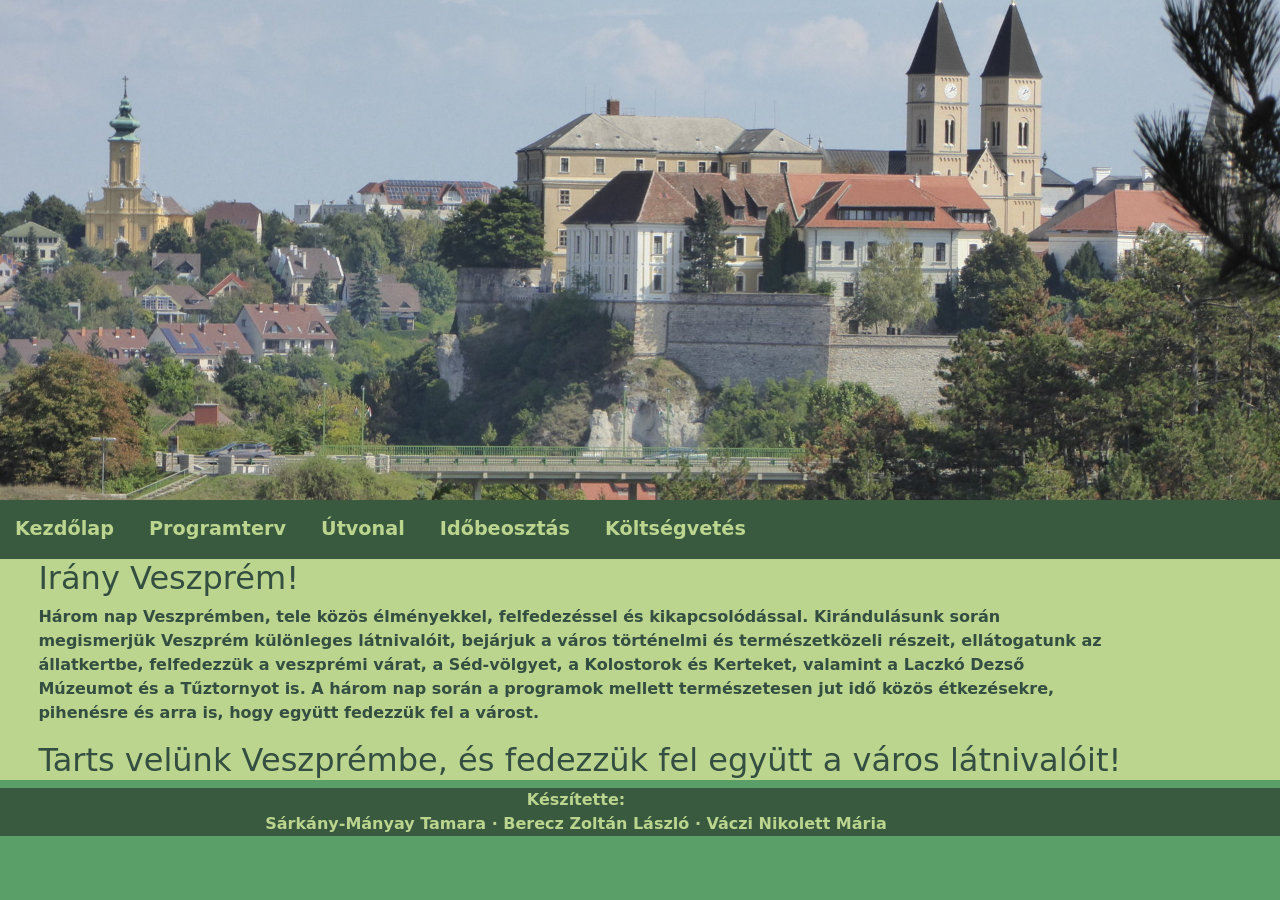
<file: PROJEKTMUNKA/index.html>
<!DOCTYPE html>
<html lang="hu">
<head>
    <meta charset="UTF-8">
    <meta name="viewport" content="width=device-width, initial-scale=1.0">
    <title>Kirándulunk Veszprémbe!</title>
    <link href="https://cdn.jsdelivr.net/npm/bootstrap@5.3.8/dist/css/bootstrap.min.css" rel="stylesheet" integrity="sha384-sRIl4kxILFvY47J16cr9ZwB07vP4J8+LH7qKQnuqkuIAvNWLzeN8tE5YBujZqJLB" crossorigin="anonymous">
    <link rel="stylesheet" href="style.css">
</head>
<body>
    <header></header>

    <nav>
        <a href="index.html">Kezdőlap</a>
        <a href="program.html">Programterv</a>
        <a href="utvonal.html">Útvonal</a>
        <a href="beosztas.html">Időbeosztás</a>
        <a href="koltseg.html">Költségvetés</a>
    </nav>

    <main>

        <section>
        <h2>Irány Veszprém!</h2>

        <p>Három nap Veszprémben, tele közös élményekkel, felfedezéssel és kikapcsolódással.
        Kirándulásunk során megismerjük Veszprém különleges látnivalóit, bejárjuk a város történelmi és természetközeli részeit, ellátogatunk az állatkertbe, felfedezzük a veszprémi várat, a Séd-völgyet, a Kolostorok és Kerteket, valamint a Laczkó Dezső Múzeumot és a Tűztornyot is.
        A három nap során a programok mellett természetesen jut idő közös étkezésekre, pihenésre és arra is, hogy együtt fedezzük fel a várost.</p>

        <h2>Tarts velünk Veszprémbe, és fedezzük fel együtt a város látnivalóit!</h2>
        </section>

    </main>

    <footer>
        <p>Készítette: <br>
        Sárkány-Mányay Tamara ⋅ Berecz Zoltán László ⋅ Váczi Nikolett Mária</p>
    </footer>
    
    <script src="https://cdn.jsdelivr.net/npm/bootstrap@5.3.8/dist/js/bootstrap.bundle.min.js" integrity="sha384-FKyoEForCGlyvwx9Hj09JcYn3nv7wiPVlz7YYwJrWVcXK/BmnVDxM+D2scQbITxI" crossorigin="anonymous"></script>
</body>
</html>
</file>
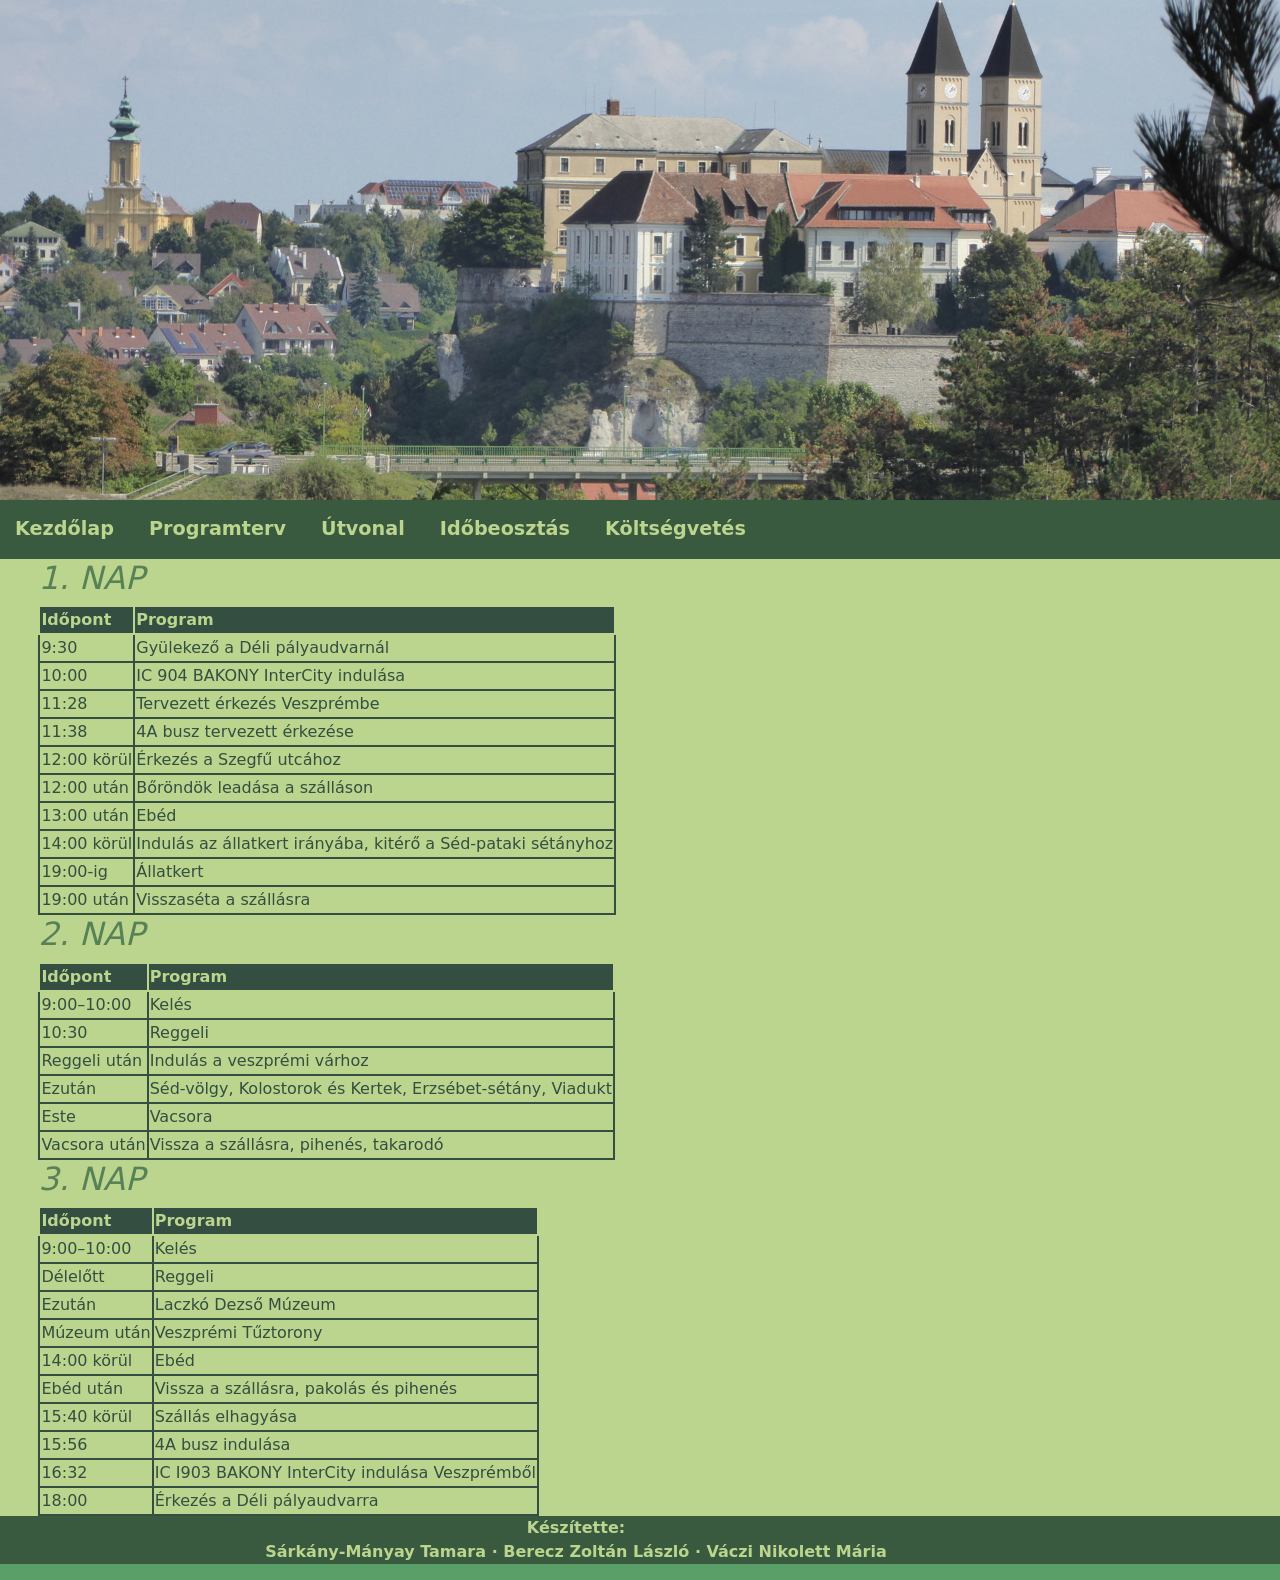
<file: PROJEKTMUNKA/beosztas.html>
<!DOCTYPE html>
<html lang="hu">
<head>
    <meta charset="UTF-8">
    <meta name="viewport" content="width=device-width, initial-scale=1.0">
    <title>Időbeosztás</title>
    <link href="https://cdn.jsdelivr.net/npm/bootstrap@5.3.8/dist/css/bootstrap.min.css" rel="stylesheet" integrity="sha384-sRIl4kxILFvY47J16cr9ZwB07vP4J8+LH7qKQnuqkuIAvNWLzeN8tE5YBujZqJLB" crossorigin="anonymous">
    <link rel="stylesheet" href="style.css">
</head>
<body>
    <header></header>

    <nav>
        <a href="index.html">Kezdőlap</a>
        <a href="program.html">Programterv</a>
        <a href="utvonal.html">Útvonal</a>
        <a href="beosztas.html">Időbeosztás</a>
        <a href="koltseg.html">Költségvetés</a>
    </nav>

    <main>
        <section>
        <h2><em>1. NAP</em></h2>
        <table>
            <tr>
                <th>Időpont</th>
                <th>Program</th>
            </tr>
            <tr>
                <td>9:30</td>
                <td>Gyülekező a Déli pályaudvarnál</td>
            </tr>
            <tr>
                <td>10:00</td>
                <td>IC 904 BAKONY InterCity indulása </td>
            </tr>
            <tr>
                <td>11:28</td>
                <td>Tervezett érkezés Veszprémbe </td>
            </tr>
            <tr>
                <td>11:38</td>
                <td>4A busz tervezett érkezése</td>
            </tr>
            <tr>
                <td>12:00 körül</td>
                <td>Érkezés a Szegfű utcához</td>
            </tr>
            <tr>
                <td>12:00 után</td>
                <td>Bőröndök leadása a szálláson</td>
            </tr>
            <tr>
                <td>13:00 után</td>
                <td>Ebéd</td>
            </tr>
            <tr>
                <td>14:00 körül</td>
                <td>Indulás az állatkert irányába, kitérő a Séd-pataki sétányhoz</td>
            </tr>
            <tr>
                <td>19:00-ig</td>
                <td>Állatkert</td>
            </tr>
            <tr>
                <td>19:00 után</td>
                <td>Visszaséta a szállásra</td>
            </tr>
        </table>
        </section>

        <section>
            <h2><em>2. NAP</em></h2>
            <table>
                <tr>
                    <th>Időpont</th>
                    <th>Program</th>
                </tr>
                <tr>
                    <td>9:00–10:00</td>
                    <td>Kelés</td>
                </tr>
                <tr>
                    <td>10:30</td>
                    <td>Reggeli</td>
                </tr>
                <tr>
                    <td>Reggeli után</td>
                    <td>Indulás a veszprémi várhoz</td>
                </tr>
                <tr>
                    <td>Ezután</td>
                    <td>Séd-völgy, Kolostorok és Kertek, Erzsébet-sétány, Viadukt</td>
                </tr>
                <tr>
                    <td>Este</td>
                    <td>Vacsora</td>
                </tr>
                <tr>
                    <td>Vacsora után</td>
                    <td>Vissza a szállásra, pihenés, takarodó</td>
                </tr>
            </table>
        </section>

        <section>
            <h2><em>3. NAP</em></h2>
            <table>
                <tr>
                    <th>Időpont</th>
                    <th>Program</th>
                </tr>
                <tr>
                    <td>9:00–10:00</td>
                    <td>Kelés</td>
                </tr>
                <tr>
                    <td>Délelőtt</td>
                    <td>Reggeli</td>
                </tr>
                <tr>
                    <td>Ezután</td>
                    <td>Laczkó Dezső Múzeum</td>
                </tr>
                <tr>
                    <td>Múzeum után</td>
                    <td>Veszprémi Tűztorony</td>
                </tr>
                <tr>
                    <td>14:00 körül</td>
                    <td>Ebéd</td>
                </tr>
                <tr>
                    <td>Ebéd után</td>
                    <td>Vissza a szállásra, pakolás és pihenés</td>
                </tr>
                <tr>
                    <td>15:40 körül</td>
                    <td>Szállás elhagyása</td>
                </tr>
                <tr>
                    <td>15:56</td>
                    <td>4A busz indulása</td>
                </tr>
                <tr>
                    <td>16:32</td>
                    <td>IC I903 BAKONY InterCity indulása Veszprémből</td>
                </tr>
                <tr>
                    <td>18:00</td>
                    <td>Érkezés a Déli pályaudvarra </td>
                </tr>
            </table>
        </section>

    </main>

    <footer>
        <p>Készítette: <br>
        Sárkány-Mányay Tamara ⋅ Berecz Zoltán László ⋅ Váczi Nikolett Mária</p>
    </footer>
    
    <script src="https://cdn.jsdelivr.net/npm/bootstrap@5.3.8/dist/js/bootstrap.bundle.min.js" integrity="sha384-FKyoEForCGlyvwx9Hj09JcYn3nv7wiPVlz7YYwJrWVcXK/BmnVDxM+D2scQbITxI" crossorigin="anonymous"></script>
</body>
</html>
</file>
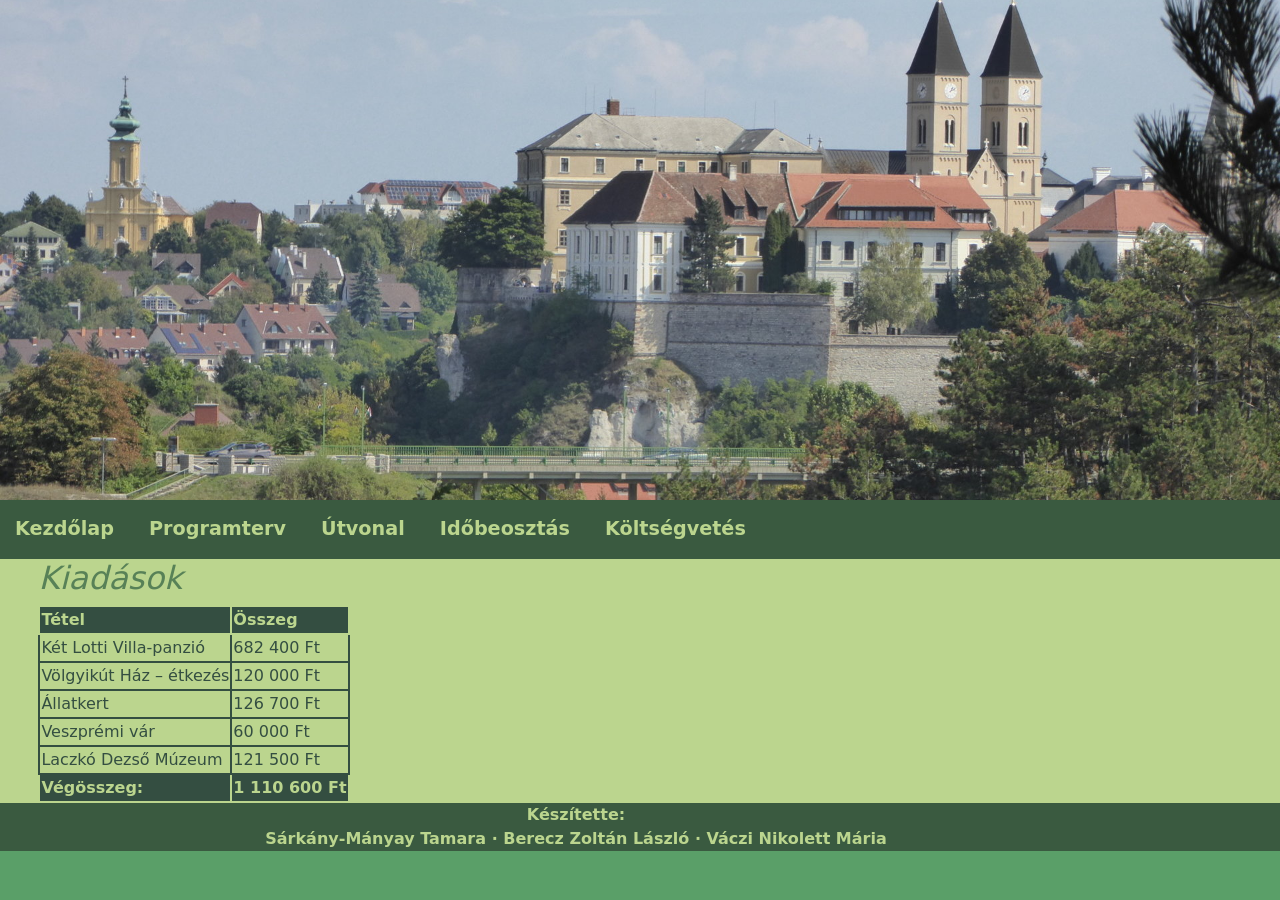
<file: PROJEKTMUNKA/koltseg.html>
<!DOCTYPE html>
<html lang="hu">
<head>
    <meta charset="UTF-8">
    <meta name="viewport" content="width=device-width, initial-scale=1.0">
    <title>Költségvetés</title>
    <link href="https://cdn.jsdelivr.net/npm/bootstrap@5.3.8/dist/css/bootstrap.min.css" rel="stylesheet" integrity="sha384-sRIl4kxILFvY47J16cr9ZwB07vP4J8+LH7qKQnuqkuIAvNWLzeN8tE5YBujZqJLB" crossorigin="anonymous">
    <link rel="stylesheet" href="style.css">
</head>
<body>
    <header></header>

    <nav>
        <a href="index.html">Kezdőlap</a>
        <a href="program.html">Programterv</a>
        <a href="utvonal.html">Útvonal</a>
        <a href="beosztas.html">Időbeosztás</a>
        <a href="koltseg.html">Költségvetés</a>
    </nav>

    <main>
        <section>
        <h2><em>Kiadások</em></h2>
        <table>
            <tr>
                <th>Tétel</th>
                <th>Összeg</th>
            </tr>
            <tr>
                <td>Két Lotti Villa-panzió</td>
                <td>682 400 Ft</td>
            </tr>
            <tr>
                <td>Völgyikút Ház – étkezés</td>
                <td>120 000 Ft</td>
            </tr>
            <tr>
                <td>Állatkert</td>
                <td>126 700 Ft</td>
            </tr>
            <tr>
                <td>Veszprémi vár</td>
                <td>60 000 Ft</td>
            </tr>
            <tr>
                <td>Laczkó Dezső Múzeum</td>
                <td>121 500 Ft</td>
            </tr>
            <tr>
                <th>Végösszeg:</th>
                <th>1 110 600 Ft</th>
            </tr>
        </table>
        </section>



    </main>

    <footer>
        <p>Készítette: <br>
        Sárkány-Mányay Tamara ⋅ Berecz Zoltán László ⋅ Váczi Nikolett Mária</p>
    </footer>
    
    <script src="https://cdn.jsdelivr.net/npm/bootstrap@5.3.8/dist/js/bootstrap.bundle.min.js" integrity="sha384-FKyoEForCGlyvwx9Hj09JcYn3nv7wiPVlz7YYwJrWVcXK/BmnVDxM+D2scQbITxI" crossorigin="anonymous"></script>
</body>
</html>
</file>
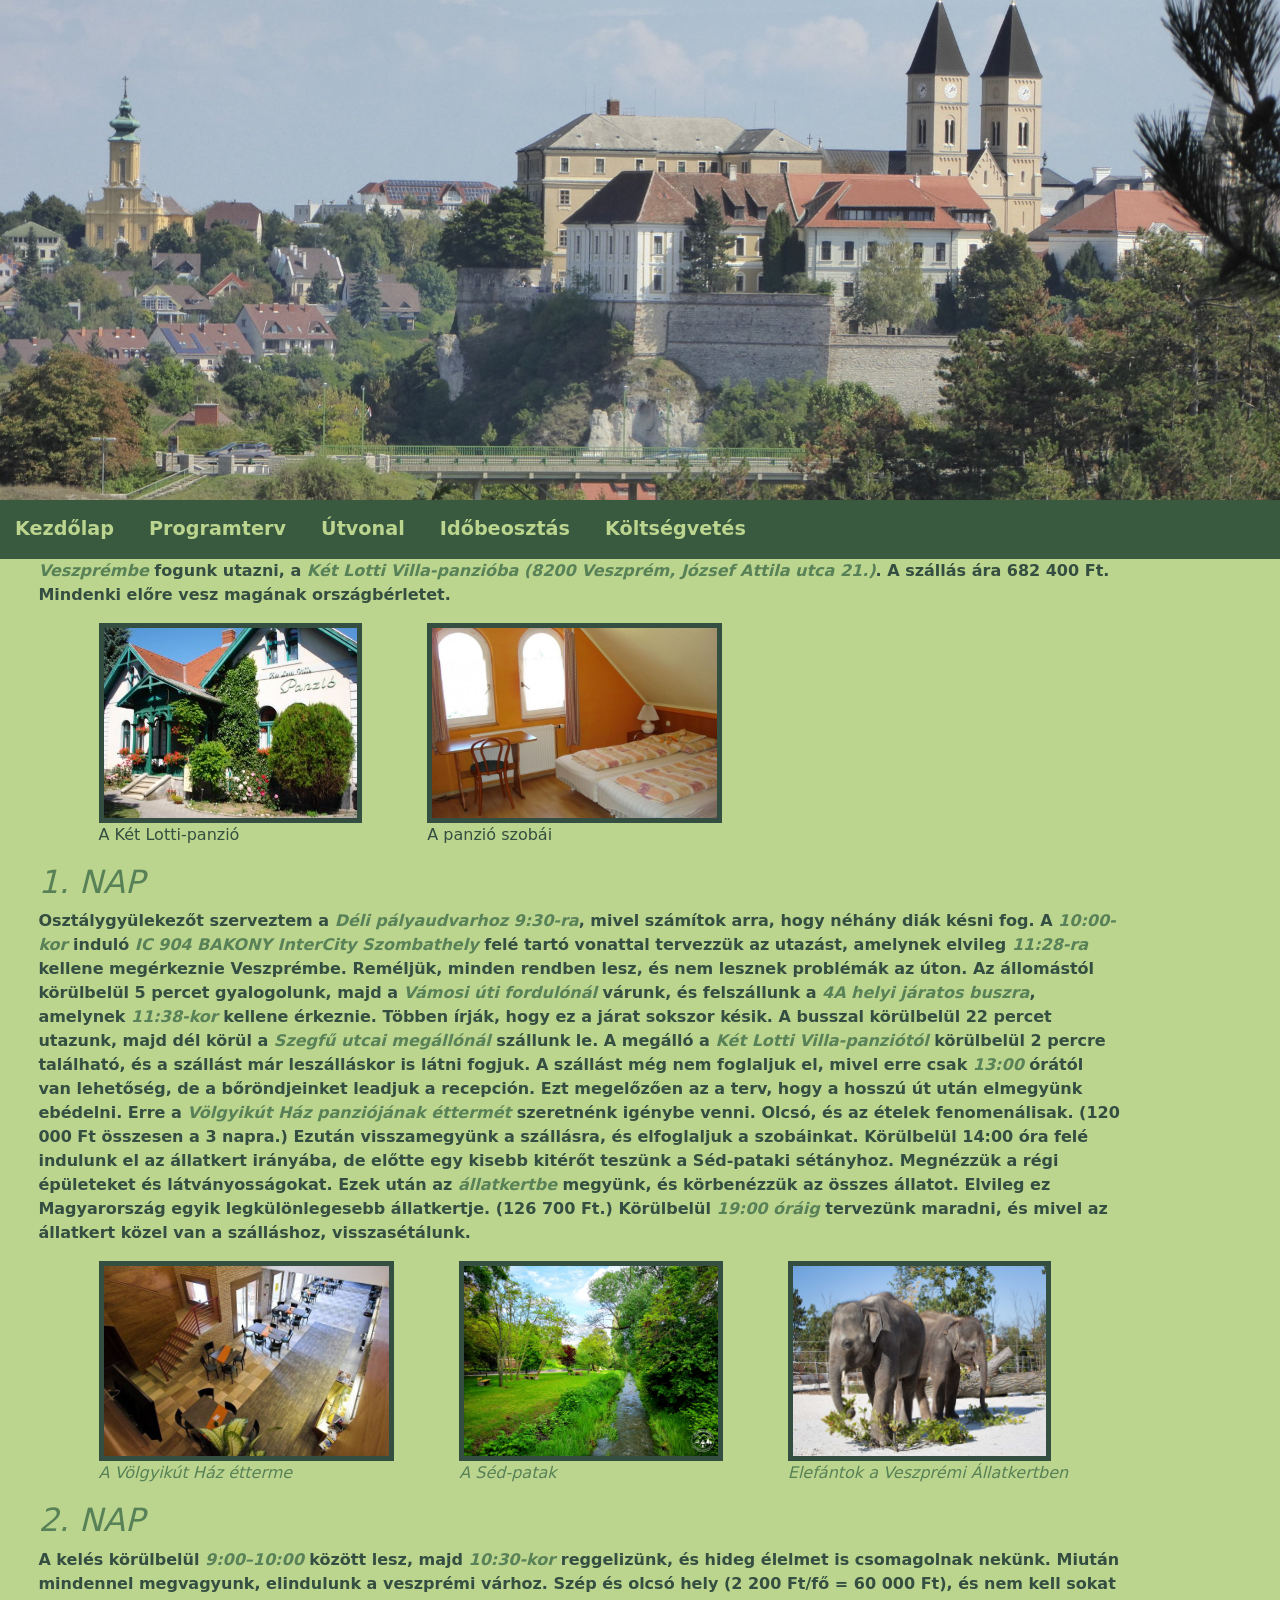
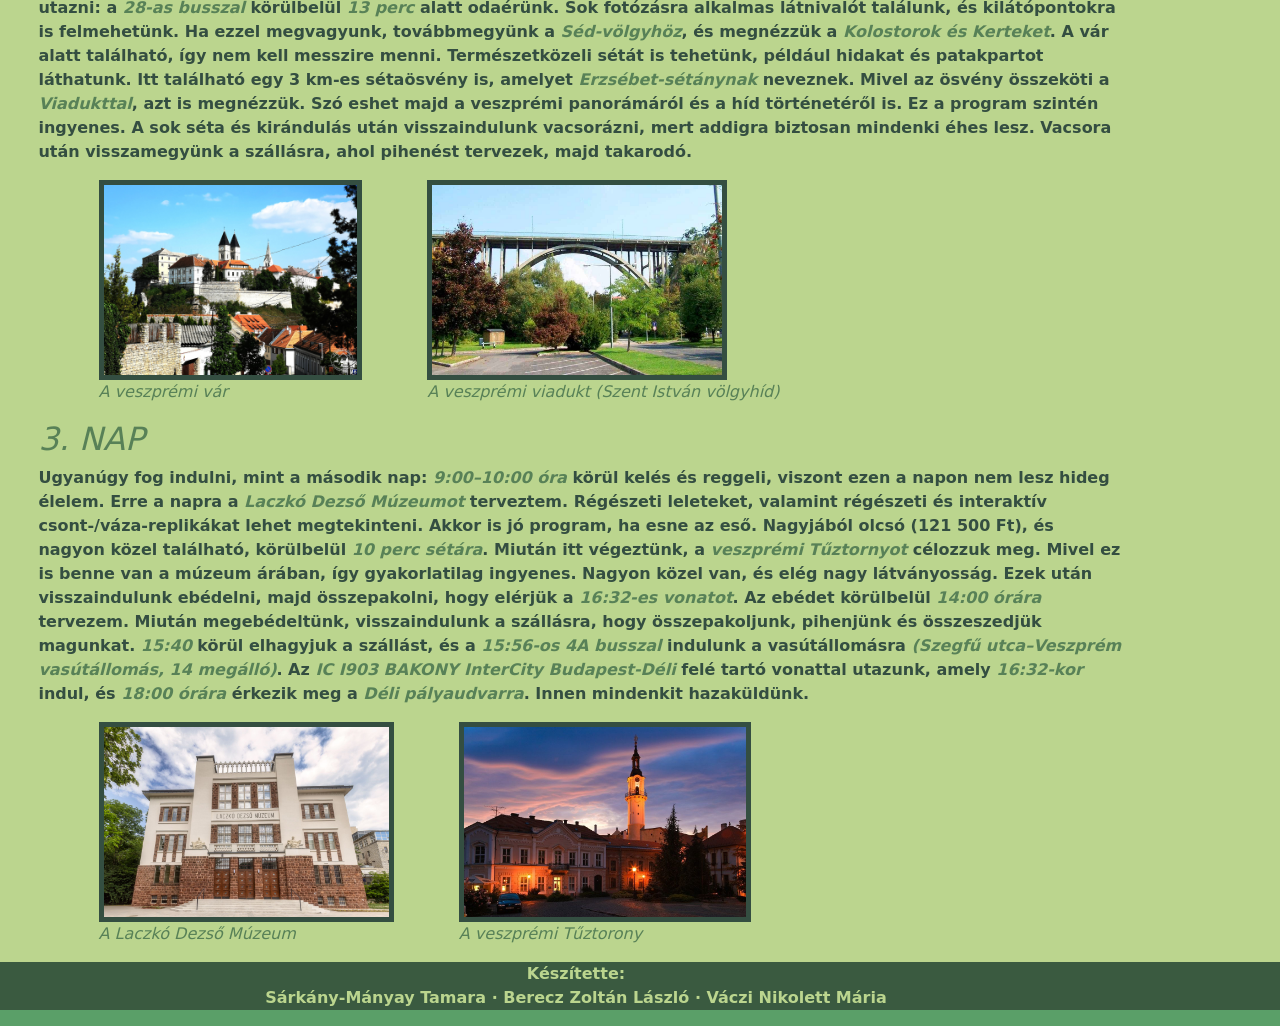
<file: PROJEKTMUNKA/program.html>
<!DOCTYPE html>
<html lang="hu">
<head>
    <meta charset="UTF-8">
    <meta name="viewport" content="width=device-width, initial-scale=1.0">
    <title>Programterv</title>
    <link href="https://cdn.jsdelivr.net/npm/bootstrap@5.3.8/dist/css/bootstrap.min.css" rel="stylesheet" integrity="sha384-sRIl4kxILFvY47J16cr9ZwB07vP4J8+LH7qKQnuqkuIAvNWLzeN8tE5YBujZqJLB" crossorigin="anonymous">
    <link rel="stylesheet" href="style.css">
</head>
<body>
    <header></header>

    <nav>
        <a href="index.html">Kezdőlap</a>
        <a href="program.html">Programterv</a>
        <a href="utvonal.html">Útvonal</a>
        <a href="beosztas.html">Időbeosztás</a>
        <a href="koltseg.html">Költségvetés</a>
    </nav>

    <main>
            <section>
        <p><em>Veszprémbe</em> fogunk utazni, a <em>Két Lotti Villa-panzióba (8200 Veszprém, József Attila utca 21.)</em>. A szállás ára 682 400 Ft. Mindenki előre vesz magának országbérletet.</p>
            
                <figure>
                    <img src="IMAGES/panzio.jpg" alt="A Két Lotti-panzió">
                    <figcaption>A Két Lotti-panzió</figcaption>
                </figure>

                <figure>
                    <img src="IMAGES/panzioszoba.jpg" alt="Panzió szoba">
                    <figcaption>A panzió szobái</figcaption>
                </figure>
    
            </section>

            <section>
    <h2><em>1. NAP</em></h2>

        <p>Osztálygyülekezőt szerveztem a <em>Déli pályaudvarhoz 9:30-ra</em>, mivel számítok arra, hogy néhány diák késni fog. A <em>10:00-kor</em> induló <em>IC 904 BAKONY InterCity Szombathely</em> felé tartó vonattal tervezzük az utazást, amelynek elvileg <em>11:28-ra</em> kellene megérkeznie Veszprémbe. Reméljük, minden rendben lesz, és nem lesznek problémák az úton.
Az állomástól körülbelül 5 percet gyalogolunk, majd a <em>Vámosi úti fordulónál</em> várunk, és felszállunk a <em>4A helyi járatos buszra</em>, amelynek <em>11:38-kor</em> kellene érkeznie. Többen írják, hogy ez a járat sokszor késik. A busszal körülbelül 22 percet utazunk, majd dél körül a <em>Szegfű utcai megállónál</em> szállunk le. A megálló a <em>Két Lotti Villa-panziótól</em> körülbelül 2 percre található, és a szállást már leszálláskor is látni fogjuk.
A szállást még nem foglaljuk el, mivel erre csak <em>13:00</em> órától van lehetőség, de a bőröndjeinket leadjuk a recepción. Ezt megelőzően az a terv, hogy a hosszú út után elmegyünk ebédelni. Erre a <em>Völgyikút Ház panziójának éttermét</em> szeretnénk igénybe venni. Olcsó, és az ételek fenomenálisak. (120 000 Ft összesen a 3 napra.)
Ezután visszamegyünk a szállásra, és elfoglaljuk a szobáinkat. Körülbelül 14:00 óra felé indulunk el az állatkert irányába, de előtte egy kisebb kitérőt teszünk a Séd-pataki sétányhoz. Megnézzük a régi épületeket és látványosságokat.
Ezek után az <em>állatkertbe</em> megyünk, és körbenézzük az összes állatot. Elvileg ez Magyarország egyik legkülönlegesebb állatkertje. (126 700 Ft.)
Körülbelül <em>19:00 óráig</em> tervezünk maradni, és mivel az állatkert közel van a szálláshoz, visszasétálunk.</p>

                <figure>
                    <img src="IMAGES/etterem1.jpg" alt="A Völgyikút Ház étterme">
                    <figcaption><em>A Völgyikút Ház étterme</em></figcaption>
                </figure>

                <figure>
                    <img src="IMAGES/sed-patak.jpg" alt="Séd-patak">
                    <figcaption><em>A Séd-patak</em></figcaption>
                </figure>

                <figure>
                    <img src="IMAGES/allatkert.jpg" alt="Elefántok a Veszprémi Állatkertben">
                    <figcaption><em>Elefántok a Veszprémi Állatkertben</em></figcaption>
                </figure>

            </section>

            <section>
    <h2><em>2. NAP</em></h2>

        <p>A kelés körülbelül <em>9:00–10:00</em> között lesz, majd <em>10:30-kor</em> reggelizünk, és hideg élelmet is csomagolnak nekünk.
Miután mindennel megvagyunk, elindulunk a veszprémi várhoz. Szép és olcsó hely (2 200 Ft/fő = 60 000 Ft), és nem kell sokat utazni: a <em>28-as busszal</em> körülbelül <em>13 perc</em> alatt odaérünk. Sok fotózásra alkalmas látnivalót találunk, és kilátópontokra is felmehetünk.
Ha ezzel megvagyunk, továbbmegyünk a <em>Séd-völgyhöz</em>, és megnézzük a <em>Kolostorok és Kerteket</em>. A vár alatt található, így nem kell messzire menni. Természetközeli sétát is tehetünk, például hidakat és patakpartot láthatunk. Itt található egy 3 km-es sétaösvény is, amelyet <em>Erzsébet-sétánynak</em> neveznek.
Mivel az ösvény összeköti a <em>Viadukttal</em>, azt is megnézzük. Szó eshet majd a veszprémi panorámáról és a híd történetéről is. Ez a program szintén ingyenes.
A sok séta és kirándulás után visszaindulunk vacsorázni, mert addigra biztosan mindenki éhes lesz. Vacsora után visszamegyünk a szállásra, ahol pihenést tervezek, majd takarodó.</p>

                <figure>
                    <img src="IMAGES/var.jpg" alt="A veszprémi vár">
                    <figcaption><em>A veszprémi vár</em></figcaption>
                </figure>

                <figure>
                    <img src="IMAGES/viadukt.jpg" alt="A veszprémi viadukt">
                    <figcaption><em>A veszprémi viadukt (Szent István völgyhíd)</em></figcaption>
                </figure>

            </section>

            <section>
    <h2><em>3. NAP</em></h2>

        <p>Ugyanúgy fog indulni, mint a második nap: <em>9:00–10:00 óra</em> körül kelés és reggeli, viszont ezen a napon nem lesz hideg élelem.
Erre a napra a <em>Laczkó Dezső Múzeumot</em> terveztem. Régészeti leleteket, valamint régészeti és interaktív csont-/váza-replikákat lehet megtekinteni. Akkor is jó program, ha esne az eső. Nagyjából olcsó (121 500 Ft), és nagyon közel található, körülbelül <em>10 perc sétára</em>.
Miután itt végeztünk, a <em>veszprémi Tűztornyot</em> célozzuk meg. Mivel ez is benne van a múzeum árában, így gyakorlatilag ingyenes. Nagyon közel van, és elég nagy látványosság.
Ezek után visszaindulunk ebédelni, majd összepakolni, hogy elérjük a <em>16:32-es vonatot</em>. Az ebédet körülbelül <em>14:00 órára</em> tervezem.
Miután megebédeltünk, visszaindulunk a szállásra, hogy összepakoljunk, pihenjünk és összeszedjük magunkat. <em>15:40</em> körül elhagyjuk a szállást, és a <em>15:56-os 4A busszal</em> indulunk a vasútállomásra <em>(Szegfű utca–Veszprém vasútállomás, 14 megálló)</em>.
Az <em>IC I903 BAKONY InterCity Budapest-Déli</em> felé tartó vonattal utazunk, amely <em>16:32-kor</em> indul, és <em>18:00 órára</em> érkezik meg a <em>Déli pályaudvarra</em>. Innen mindenkit hazaküldünk.</p>
            
                <figure>
                    <img src="IMAGES/muzeum.jpeg" alt="A Laczkó Dezső Múzeum">
                    <figcaption><em>A Laczkó Dezső Múzeum</em></figcaption>
                </figure>

                <figure>
                    <img src="IMAGES/tuztorony.jpg" alt="A Tűztorony">
                    <figcaption><em>A veszprémi Tűztorony</em></figcaption>
                </figure>

            </section>


    </main>

    <footer>
        <p>Készítette: <br>
        Sárkány-Mányay Tamara ⋅ Berecz Zoltán László ⋅ Váczi Nikolett Mária</p>
    </footer>
    
    <script src="https://cdn.jsdelivr.net/npm/bootstrap@5.3.8/dist/js/bootstrap.bundle.min.js" integrity="sha384-FKyoEForCGlyvwx9Hj09JcYn3nv7wiPVlz7YYwJrWVcXK/BmnVDxM+D2scQbITxI" crossorigin="anonymous"></script>
</body>
</html>
</file>
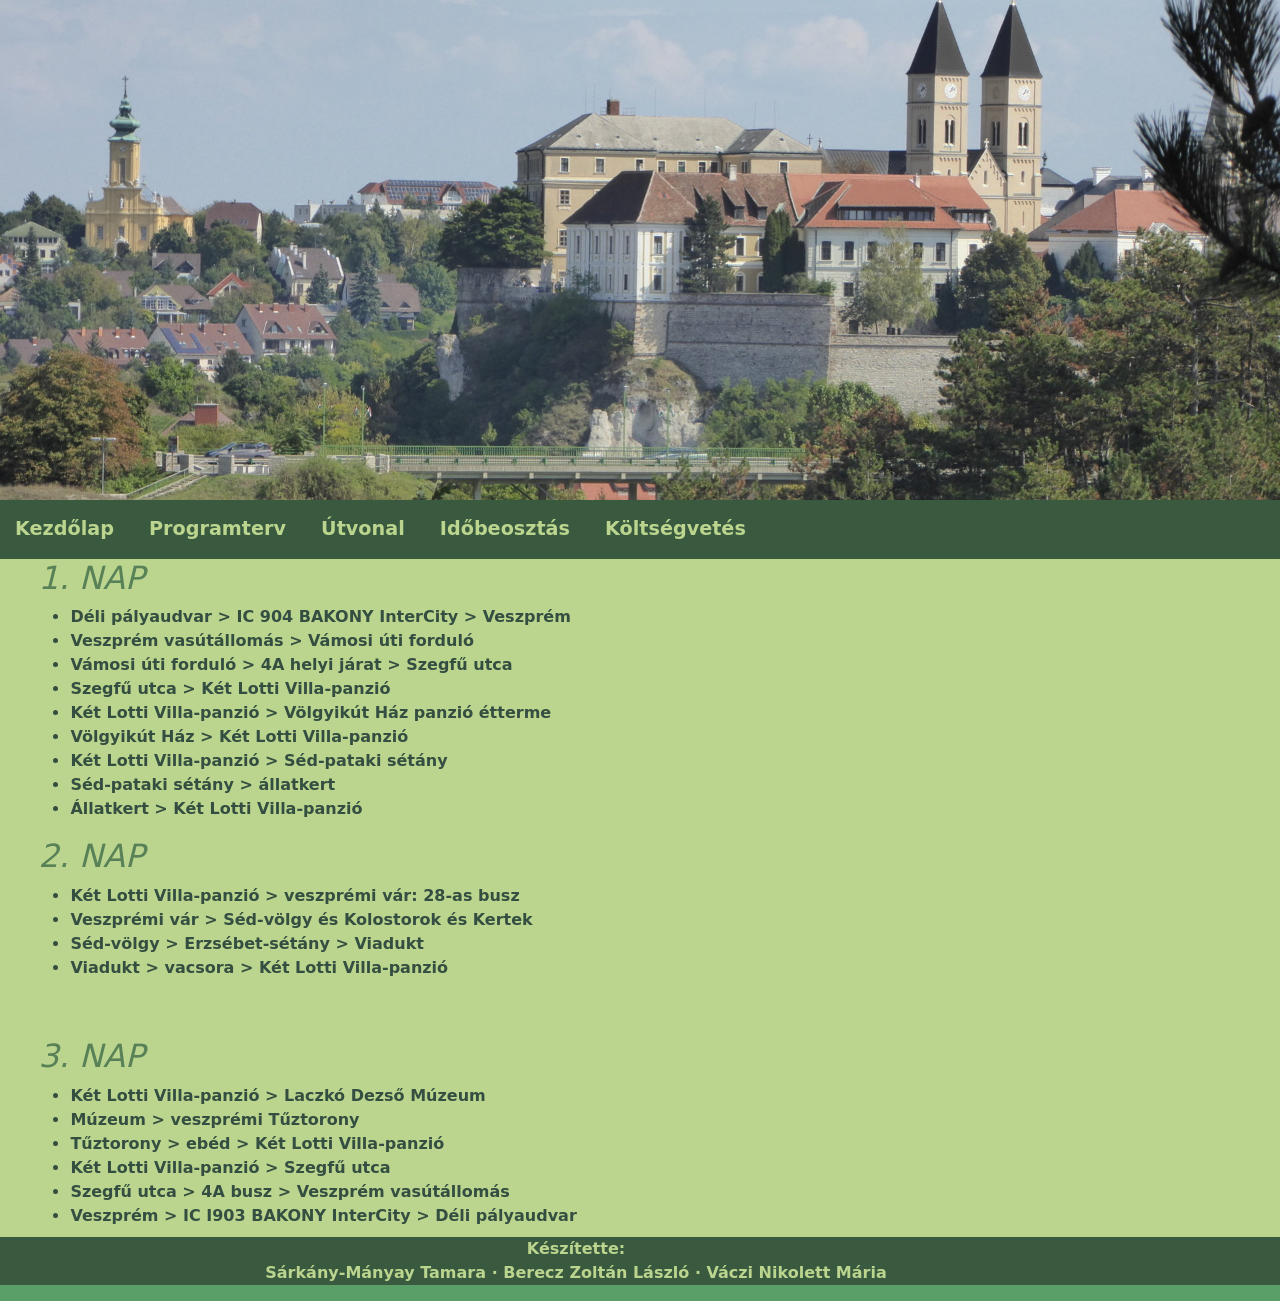
<file: PROJEKTMUNKA/utvonal.html>
<!DOCTYPE html>
<html lang="hu">
<head>
    <meta charset="UTF-8">
    <meta name="viewport" content="width=device-width, initial-scale=1.0">
    <title>Útvonal</title>
    <link href="https://cdn.jsdelivr.net/npm/bootstrap@5.3.8/dist/css/bootstrap.min.css" rel="stylesheet" integrity="sha384-sRIl4kxILFvY47J16cr9ZwB07vP4J8+LH7qKQnuqkuIAvNWLzeN8tE5YBujZqJLB" crossorigin="anonymous">
    <link rel="stylesheet" href="style.css">
</head>
<body>
    <header></header>

    <nav>
        <a href="index.html">Kezdőlap</a>
        <a href="program.html">Programterv</a>
        <a href="utvonal.html">Útvonal</a>
        <a href="beosztas.html">Időbeosztás</a>
        <a href="koltseg.html">Költségvetés</a>
    </nav>

    <main>
        
        <section>
<h2><em>1. NAP</em></h2>
<ul>
<li>Déli pályaudvar > IC 904 BAKONY InterCity > Veszprém</li>
<li>Veszprém vasútállomás > Vámosi úti forduló</li>
<li>Vámosi úti forduló > 4A helyi járat > Szegfű utca</li>
<li>Szegfű utca > Két Lotti Villa-panzió</li>
<li>Két Lotti Villa-panzió > Völgyikút Ház panzió étterme</li>
<li>Völgyikút Ház > Két Lotti Villa-panzió</li>
<li>Két Lotti Villa-panzió > Séd-pataki sétány</li>
<li>Séd-pataki sétány > állatkert</li>
<li>Állatkert > Két Lotti Villa-panzió</li>
</ul>
        </section>
        <section>

<h2><em>2. NAP</em></h2>

<ul>
<li>Két Lotti Villa-panzió > veszprémi vár: 28-as busz</li>
<li>Veszprémi vár > Séd-völgy és Kolostorok és Kertek</li>
<li>Séd-völgy > Erzsébet-sétány > Viadukt</li>
<li>Viadukt > vacsora > Két Lotti Villa-panzió</li>
</ul>
        </section>
        <section>

<h2><em>3. NAP</em></h2>

<ul>
<li>Két Lotti Villa-panzió > Laczkó Dezső Múzeum</li>
<li>Múzeum > veszprémi Tűztorony</li>
<li>Tűztorony > ebéd > Két Lotti Villa-panzió</li>
<li>Két Lotti Villa-panzió > Szegfű utca</li>
<li>Szegfű utca > 4A busz > Veszprém vasútállomás</li>
<li>Veszprém > IC I903 BAKONY InterCity > Déli pályaudvar</li>
</ul>
        </section>
    </main>

    <footer>
        <p>Készítette: <br>
        Sárkány-Mányay Tamara ⋅ Berecz Zoltán László ⋅ Váczi Nikolett Mária</p>
    </footer>
    
    <script src="https://cdn.jsdelivr.net/npm/bootstrap@5.3.8/dist/js/bootstrap.bundle.min.js" integrity="sha384-FKyoEForCGlyvwx9Hj09JcYn3nv7wiPVlz7YYwJrWVcXK/BmnVDxM+D2scQbITxI" crossorigin="anonymous"></script>
</body>
</html>
</file>
<file: PROJEKTMUNKA/style.css>
body{
    background-color: #5a9f68;
}

nav{
    background-color: #3a5a40;
}

nav a:link{
    display: inline-block;
    color: #bbd58e;
    text-decoration: none;
    font-weight: 700;
    padding: 15px;
    font-size: larger;
}

nav a:hover{
    color: #344e41;
    font-size: calc(100% + 10px);
    background-color: #bbd58e;
    letter-spacing: 2px;
}

nav a:active{
    background-color: #344e41;
    color: #bbd58e;
}

nav a:visited{
    display: inline-block;
    background-color: #344e41;
    color: #bbd58e;
    text-decoration: none;
    font-weight: 700;
    padding: 15px;
    font-size: larger;
}

header{
    background-image: url(IMAGES/veszprem2.jpg);
    height: 500px;
    background-position: center;
    background-repeat: no-repeat;
    background-size: cover;
}

main{
    background-color: #bbd58e;
    color: #344e41;
}

section{
    margin-left: 3%;
    margin-right: 3%;
    min-height: 200px;
}

section img{
    width: auto;
    height: 200px;
    border: #344e41 solid 5px;
}

figure{
    display: inline-block;
    margin-left: 5%;
}

p{
    width: 90%;
    font-weight: bold;
}

em{
    color: #588157;
}

li{
    font-weight: bold;
}

footer{
    background-color: #3a5a40;
    color: #bbd58e;
    text-align: center;
}

th{
    background-color: #344e41;
    color: #bbd58e;
    border: #bbd58e solid 2px;
}

td{
    border: #344e41 solid 2px;
}
</file>
